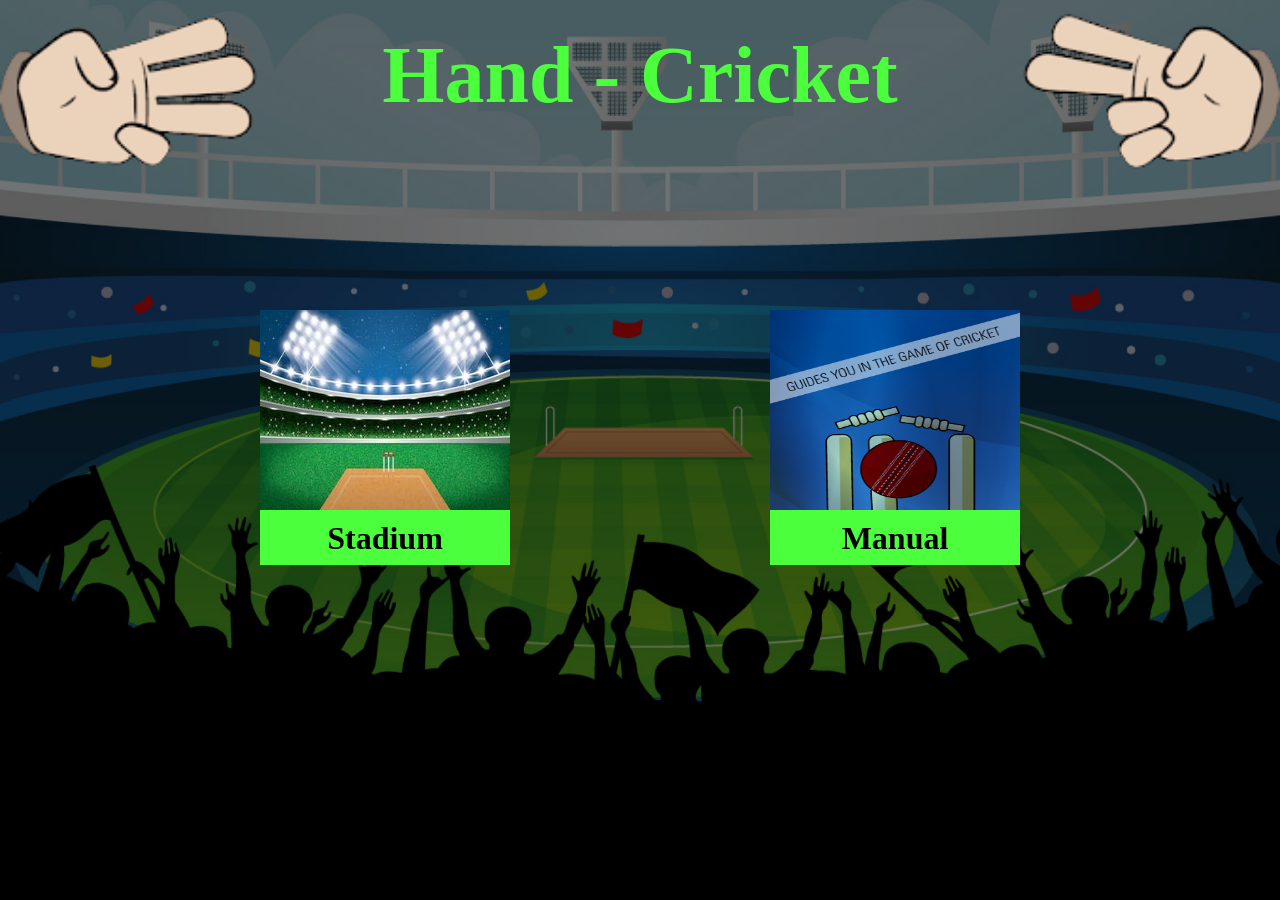
<file: index.html>
<!DOCTYPE html>
<html lang="en">

<head>
  <meta charset="UTF-8">
  <meta name="viewport" content="width=device-width, initial-scale=1.0">
  <title>Hand-Cricket</title>
  <link rel="stylesheet" href="style1.css">
  <link rel="shortcut icon" href="assets/finlogo.png" type="image/x-icon">
</head>

<body>
  <div class="top-part flex">
    <img src="assets/left_heading.png" alt="logo">
    <h1>Hand - Cricket</h1>
    <img src="assets/right_heading.png" alt="logo">
  </div>

  <div class="main-part">
    <div class="options" id="play">
      <img src="assets/cricket-stadium.jpg" alt="stadium-image">
      <h1>Stadium</h1>
    </div>
    <div class="options" id="instructions">
      <img src="assets/manual2.png" alt="manual-image">
      <h1>Manual</h1>
    </div>
  </div>

  <script>
    // MAKING STADIUM AND MANUAL BUTTON FUNCTIONAL 

    const instr = document.getElementById("instructions")
    const play = document.getElementById("play")

    play.addEventListener("click", () => {
      window.location.href = "toss.html"
    })

    instr.addEventListener("click", () => {
      window.location.href = "manual.html"
    })

  //ADDING BACKGROUND MUSIC
    
    window.addEventListener("click", () => {
      let backy = new Audio("assets/Cricket T20 Worldcup Scorecard Music.mp3")
      backy.play();
      backy.loop = true;
    })

      let backy = new Audio("assets/Cricket T20 Worldcup Scorecard Music.mp3")
      backy.play();
      backy.loop = true;

  </script>
</body>

</html>
</file>
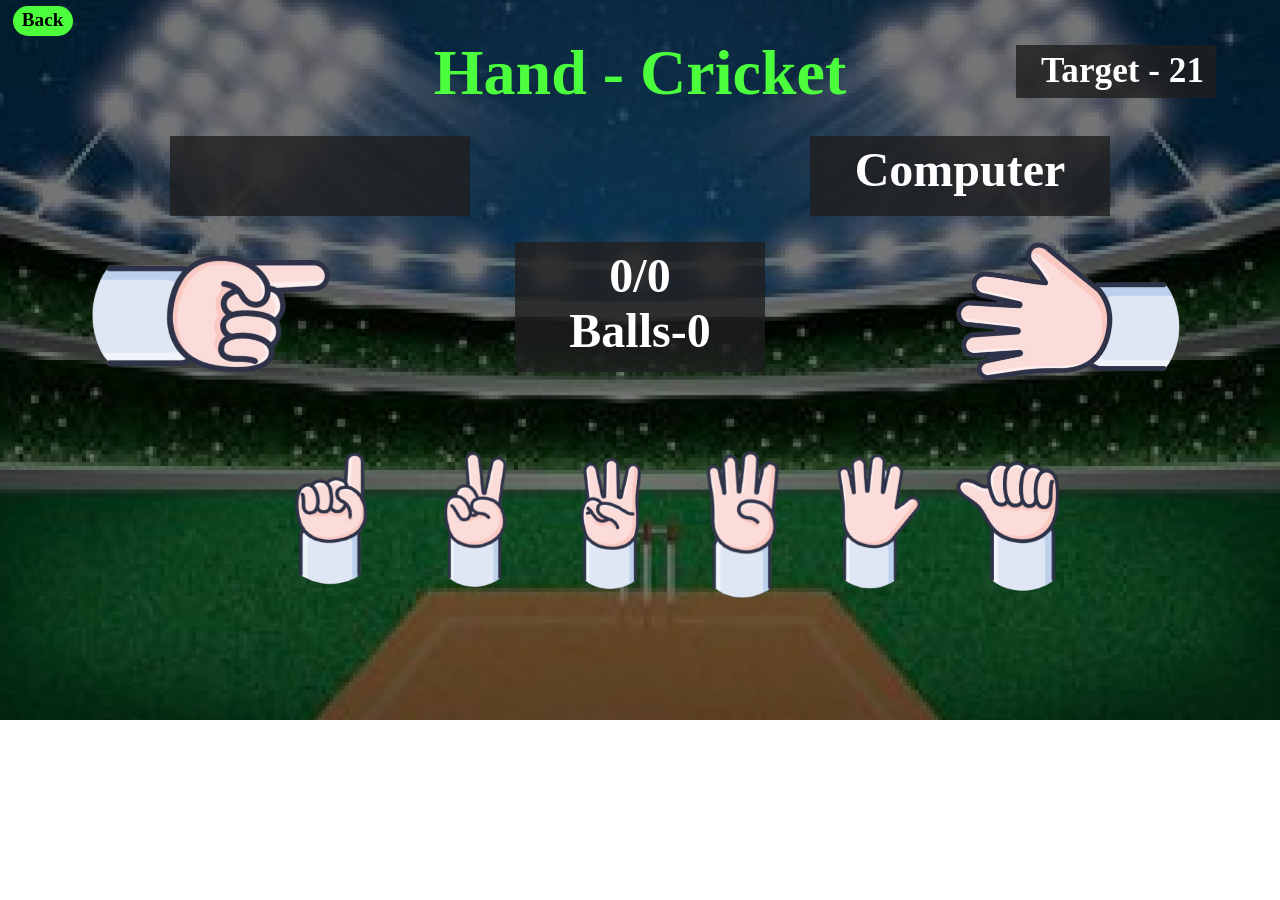
<file: bat-game.html>
<!DOCTYPE html>
<html lang="en">

<head>
    <meta charset="UTF-8">
    <meta name="viewport" content="width=device-width, initial-scale=1.0">
    <title>Hand - Cricket</title>
    <link rel="stylesheet" href="style4.css">
    <link rel="shortcut icon" href="assets/finlogo.png" type="image/x-icon">
</head>

<body>
    <div class="exit">
        <h1>Back</h1>
    </div>
    <div class="top-part">
        <h1>Hand - Cricket</h1>
    </div>
    <div class="target">
        <h1>Target - <span id="tagrt"></span> </h1>
    </div>

    <div class="flex-names">
        <div class="names">
            <h1 id="nicname"></h1>
        </div>
        <div class="names">
            <h1>Computer</h1>
        </div>
    </div>

    <div class="main-container">
        <div class="hands left">
            <img src="left_hand-ONE-.png" alt="left_hand-ONE" id="hand-left">
        </div>
        <div class="score-board">
            <span class="flex-runs">
                <h1 id="runs">0</h1>
                <h1>/</h1>
                <h1 id="wickets">0</h1>
            </span>
            <span class="flex-runs">
                <h1>Balls </h1>
                <h1> - </h1>
                <h1 id="balls"> 0</h1>
            </span>
        </div>
        <div class="hands right">
            <img src="right_hand-FIVE.png" alt="" id="comp-img" width="1600px">
        </div>
    </div>
    <div class="all-images">
        <img src="assets/ONE_straight.png" alt="image1" width="150px" height="180px">
        <img src="assets/TWO_straight.png" alt="image2" width="130px">
        <img src="assets/THREE_straigth.png" alt="image3" width="130px">
        <img src="assets/FOUR_straight.png" alt="image4" width="130px" height="172px">
        <img src="assets/FIVE_straight.png" alt="image5" width="130px" id="img5">
        <img src="assets/straight-SIX.png" alt="image6" width="130px" height="172px">
    </div>
    <script src="bat-game.js"></script>
</body>

</html>
</file>
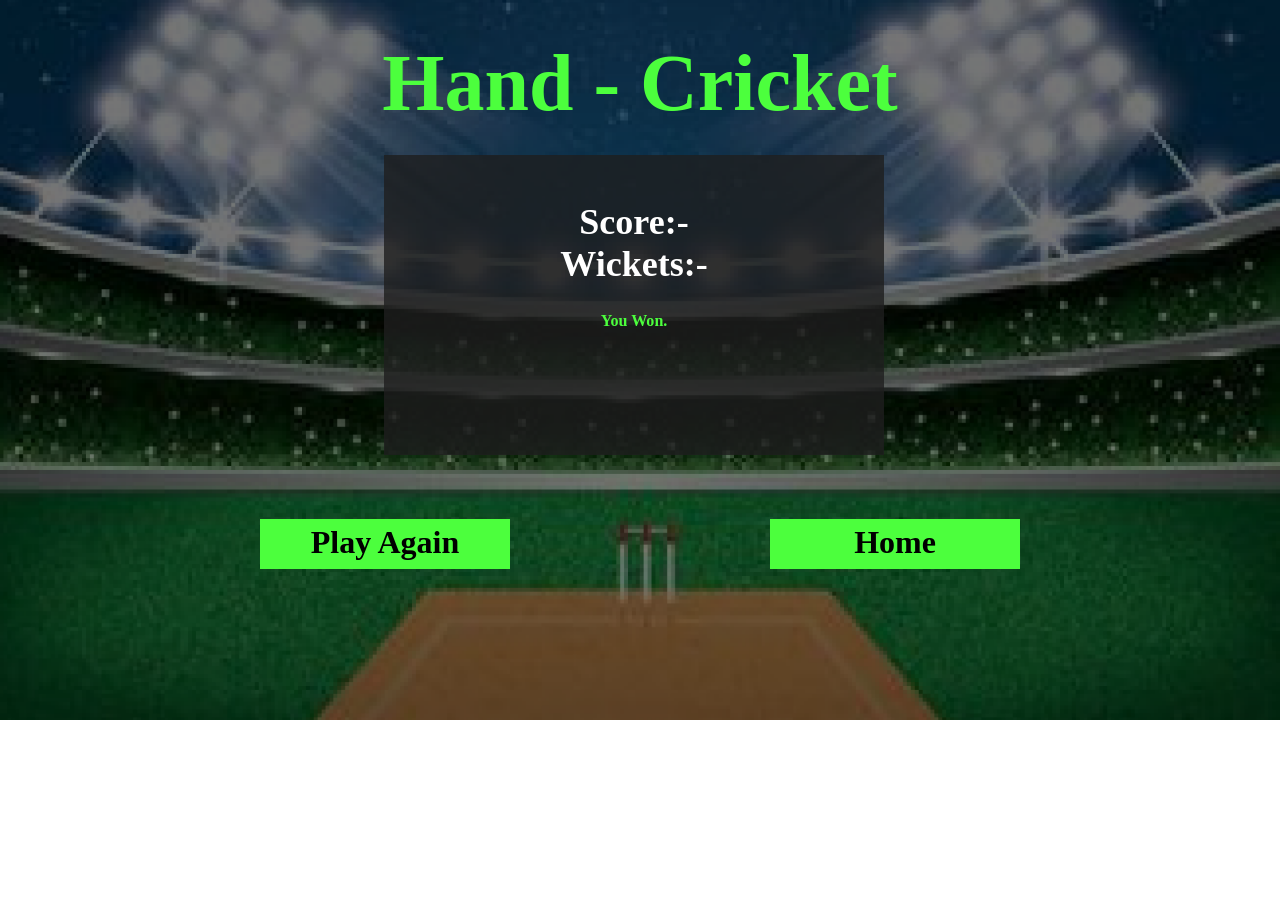
<file: game-over.html>
<!DOCTYPE html>
<html lang="en">

<head>
    <meta charset="UTF-8">
    <meta name="viewport" content="width=device-width, initial-scale=1.0">
    <title>Game-Over</title>
    <link rel="stylesheet" href="style5.css">
    <link rel="shortcut icon" href="assets/finlogo.png" type="image/x-icon">
</head>

<body>
    <div class="top-part">
        <h1>Hand - Cricket</h1>
    </div>
    <div class="main-container1">
        <h1 id="quotes"></h1><br>
        <h2>Score:- <span id="last-score">32</span></h2>
        <h2>Wickets:- <span id="last-wick">0</span></h2><br>
        <h6 id="win-loss">You Won.</h6>
    </div>
    <div class="flex-btns">
        <div class="style-buttn" id="ply-agn">
            <h1>Play Again</h1>
        </div>
        <div class="style-buttn" id="home">
            <h1>Home</h1>
        </div>
    </div>
    <script src="game-over.js"></script>
</body>
</html>
</file>
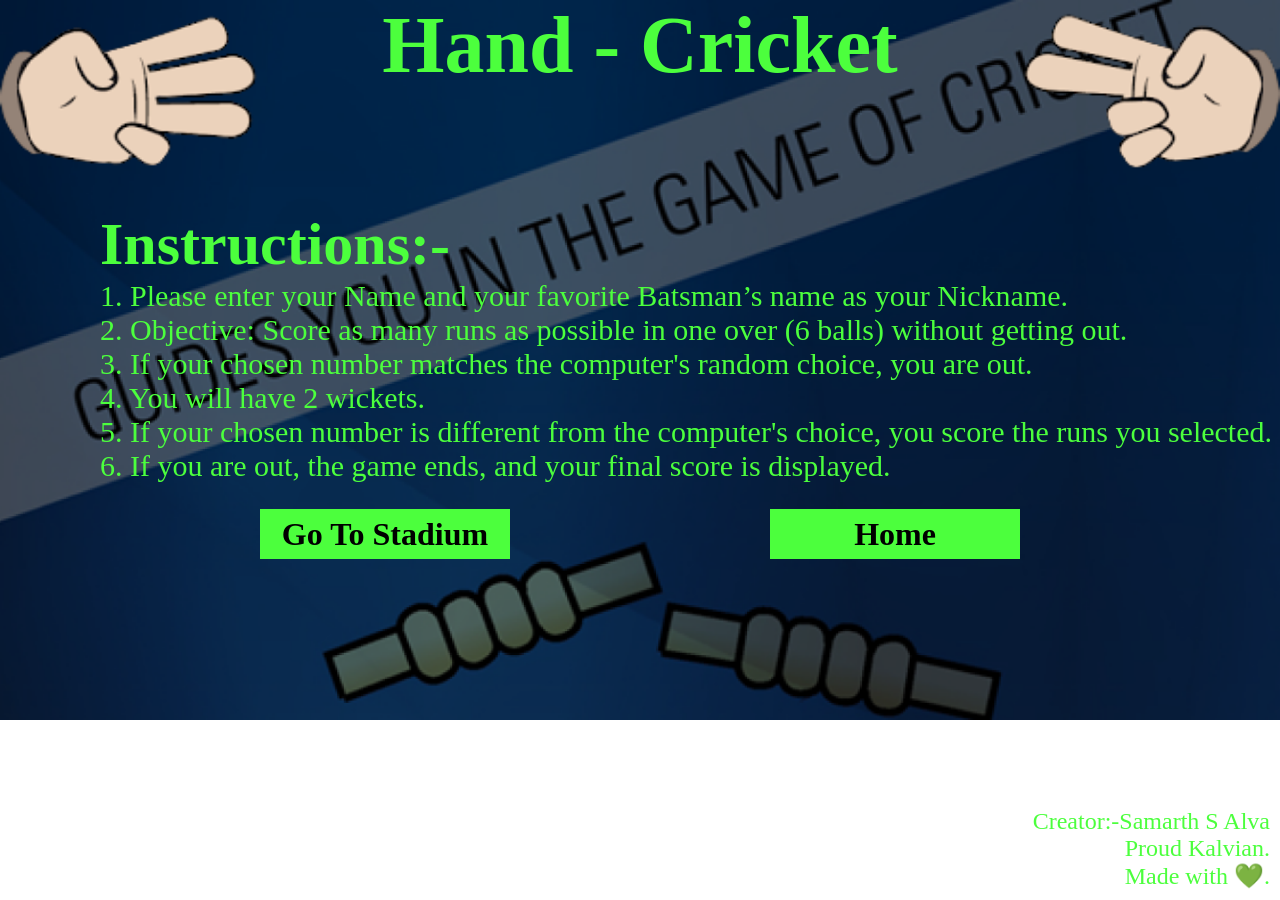
<file: manual.html>
<!DOCTYPE html>
<html lang="en">

<head>
    <meta charset="UTF-8">
    <meta name="viewport" content="width=device-width, initial-scale=1.0">
    <title>Instructions</title>
    <link rel="stylesheet" href="style2.css">
    <link rel="shortcut icon" href="assets/finlogo.png" type="image/x-icon">
</head>

<body>
    <div class="top-part flex">
        <img src="assets/left_heading.png" alt="logo">
        <h1>Hand - Cricket</h1>
        <img src="assets/right_heading.png" alt="logo">
    </div>
    <div class="instructions">
        <p>
        <h1>Instructions:- </h1>
        1. Please enter your Name and your favorite Batsman’s name as your Nickname. <br>
        2. Objective: Score as many runs as possible in one over (6 balls) without getting out. <br>
        3. If your chosen number matches the computer's random choice, you are out. <br>
        4. You will have 2 wickets. <br>
        5. If your chosen number is different from the computer's choice, you score the runs you selected. <br>
        6. If you are out, the game ends, and your final score is displayed.</p>
    </div>
    <div class="flexy">
        <div id="play-button">
            <h1>Go To Stadium</h1>
        </div>
        <div id="home">
            <h1>Home</h1>
        </div>
    </div>
    <div class="credits">
        <p>Creator:-Samarth S Alva <br>
            Proud Kalvian. <br>Made with 💚.
        </p>
    </div>

    <script>
        // MAKING GO TO STADIUM AND HOME BUTTON FUNCTIONAL

        const stad = document.getElementById("play-button")
        const home = document.getElementById("home")

        home.addEventListener("click", () => {
            window.location.href = "index.html"
        })

        stad.addEventListener("click", () => {
            window.location.href = "toss.html"
        })

        window.addEventListener("load", () => {
            let back = new Audio("assets/Cricket T20 Worldcup Scorecard Music.mp3")
            back.play();
            back.loop = true;
        })

    </script>
</body>

</html>
</file>
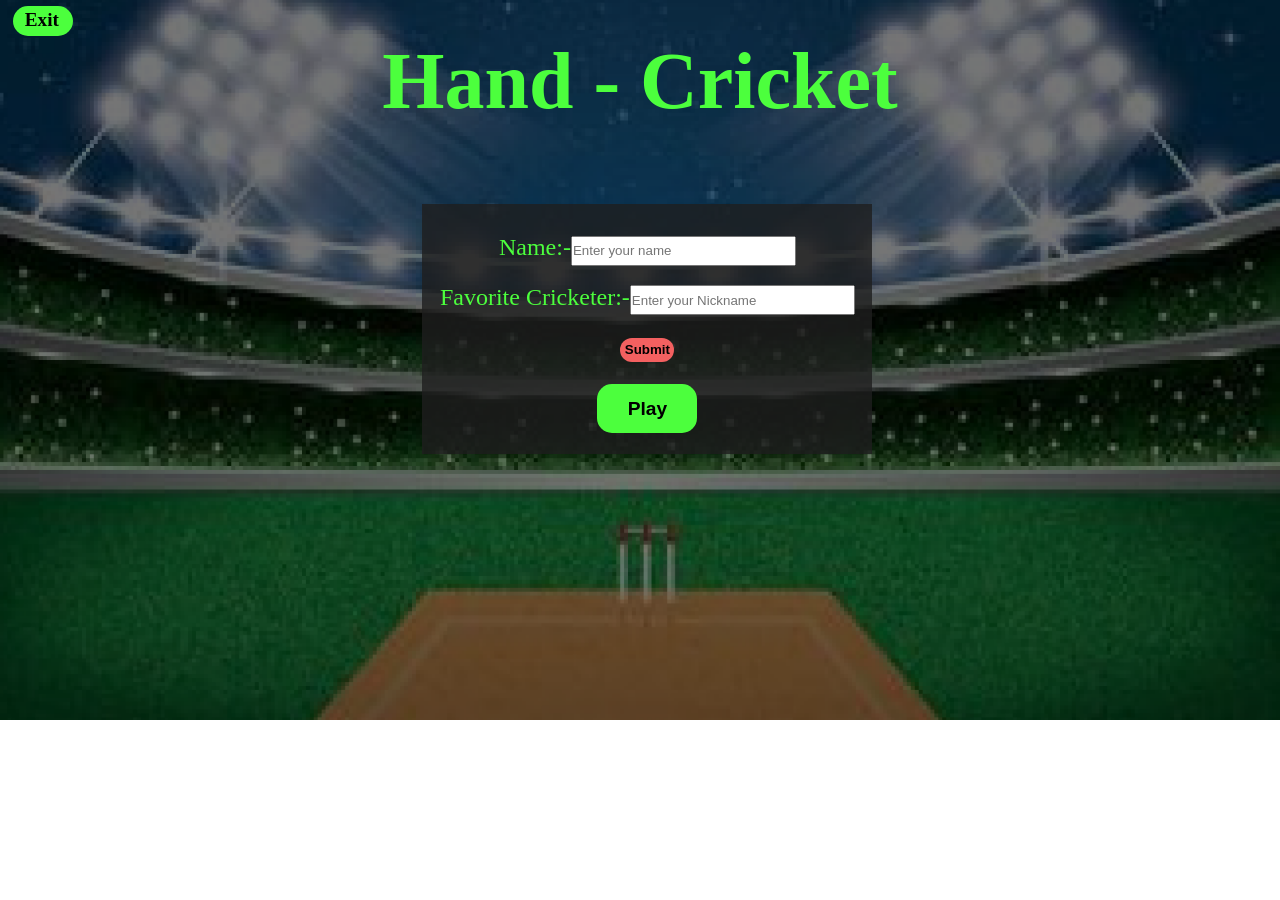
<file: toss.html>
<!DOCTYPE html>
<html lang="en">

<head>
    <meta charset="UTF-8">
    <meta name="viewport" content="width=device-width, initial-scale=1.0">
    <title>Toss Page</title>
    <link rel="stylesheet" href="style3.css">
    <link rel="shortcut icon" href="assets/finlogo.png" type="image/x-icon">
</head>

<body>
    <div class="exit">
        <h1>Exit</h1>
    </div>
    <div class="top-part">
        <h1>Hand - Cricket</h1>
    </div>

    <div class=name-container>
        <div>
            Name:-<input type="text" name="full-name" placeholder="Enter your name" id="frst-name">
        </div>
        <div>
            Favorite Cricketer:-<input type="text" name="nick-name" placeholder="Enter your Nickname" id="nick-name">
        </div>
        <button id="submit"> Submit </button><br>
        <button id="lets-go"> Play</button>
    </div>

    <script src="toss.js"></script>
</body>


</html>
</file>
<file: style1.css>
* {
    margin: 0;
    padding: 0;
    box-sizing: border-box;
  }

body{
    background-color: black;
    color: rgba(76, 255, 61, 1);
    background-image: url(assets/backgrnd-index.png);
    background-repeat: no-repeat;
    background-size: cover;
}

/* TOP_PART */

.top-part img{
    width: 300px;
    margin-top: -50px;
}

@import url('https://fonts.googleapis.com/css2?family=Lemon&family=Playpen+Sans:wght@200&display=swap');
.top-part h1{
    font-size: 5em;
    font-family: 'Playpen Sans', cursive;
    text-align: center;
    margin-top: 30px;
}

.flex{
    display: flex;
    justify-content: space-between;
}


/* MAIN_PART */

.main-part{
    display: flex;
    justify-content: space-evenly;
    margin-top: 60px;
}

.main-part img{
    width: 250px;
    height: 200px;
}

/* STADIUM AND MANUAL TEXT  */
.options {
    cursor:pointer;
}
.options h1{
    background-color:rgba(76, 255, 61, 1) ;
    color: black;
    height: 55px;
    text-align: center;
    margin-top: -4px;
    padding-top: 10px;
}

a{
    text-decoration: none;
    color: black;
}


/* RESPONSIVE PART  */

@media screen and (max-width:600px){
    
    .top-part img{
        width: 280px;
        margin-top: 1px;
    }
    .top-part h1{
        width: 20em;
        margin-top: 40px;
        font-size: 2em;
    }
    .flex {
        display: flex;
    }

    .main-part{
        flex-direction: column;
        height: 550px;
        justify-content: space-around;
        align-items:center;
    }

}
</file>
<file: style4.css>
* {
    margin: 0;
    padding: 0;
    box-sizing: border-box;
}

body {
    background-image: url(assets/backgrnd_toss.png);
    background-repeat: no-repeat;
    background-size: cover;
    color: rgba(76, 255, 61, 1);
}


/* TOP PART  */
.exit {
    background-color: rgba(76, 255, 61, 1);
    color: black;
    width: 60px;
    height: 30px;
    border-radius: 50px;
    margin-top: 0.5%;
    margin-left: 1%;
    cursor: pointer;
}

.exit h1 {
    font-size: 1.2em;
    padding: 5%;
    margin-left: 10%;
}

.top-part h1 {
    font-size: 4em;
    font-family: 'Playpen Sans', cursive;
    text-align: center;
}

.target{
    color: white;
    background-color: rgba(30, 30, 30, 0.8);
    width: 200px;
    font-size: 1.1em;
    position: absolute;
    top: 5%;
    right: 5%;
    display: flex;
    padding: 0.5%;
}

.target h1{
    margin-left:10%;
}

/* NAMES PART  */

.flex-names {
    display: flex;
    justify-content: space-around;
}

.names {
    text-align: center;
    font-size: 1.5em;
    width: 300px;
    height: 80px;
    background-color: rgba(30, 30, 30, 0.8);
    color: white;
    padding-top: 0.5%;
    margin-top: 2%;
}



/* SCORE PART  */
.score-board {
    text-align: center;
    font-size: 1.5em;
    width: 250px;
    height: 130px;
    background-color: rgba(30, 30, 30, 0.8);
    color: white;
    padding-top: 0.5%;
    margin-top: 2%;
}
.flex-runs{
    width:250px ;
    /* padding-left: 3.5em; */
    display: flex;
    justify-content: center;
}


.hands img {
    width: 150px;
}

/* MAIN PART STYLING  */
.main-container {
    display: flex;
    justify-content: space-around;
}

.main-container img {
    width: 300px;
}

.all-images {
    width: 950px;
    margin-left: 20%;
    cursor: pointer;
}

#img1 {
    margin-top: -5%;
}

/* RESPONSIVE PART  */


@media screen and (max-width:600px) {
    .top-part h1 {
        font-size: 2.5em;
        text-align: center;
        margin-top: 2%;
    }

    .exit {
        margin-top: 3%;
        margin-left: 3%;
    }

    .names {
        font-size: 0.5em;
        padding-top: 1%;
        margin-top: 3%;
        width: 100px;
        height: 30px;
    }

    .score-board {
        font-size: 0.5em;
        width: 100px;
        height: 40px;
        margin-top: 4%;
    }

    .hands img {
        width: 200px;
    }

    .all-images {
        margin-top: 10%;
        margin-bottom: 6%;
        margin-left: 8em;
        width: 100px;
        display: grid;
        align-items: center;
        grid-template-columns: repeat(3,100px);
    }
    
}
</file>
<file: style5.css>
* {
    margin: 0;
    padding: 0;
    box-sizing: border-box;
}

body {
    background-image: url(assets/backgrnd_toss.png);
    background-repeat: no-repeat;
    background-size: cover;
    color: rgba(76, 255, 61, 1);
}


/* TOP PART  */
.top-part h1 {
    font-size: 5em;
    font-family: 'Playpen Sans', cursive;
    text-align: center;
    margin-top: 3%;
}

/* MAIN CONTAINER  */
.main-container1 {
    text-align: center;
    font-size: 1.5em;
    width: 500px;
    height: 300px;
    background-color: rgba(30, 30, 30, 0.8);
    color: white;
    padding-top: 1.5%;
    margin-top: 2%;
    margin-left: 30%;
}

#win-loss{
    color: rgba(76, 255, 61, 1);
}

/* PLAY AND HOME BUTTON  */
.flex-btns{
    margin-top: 5%;
    display: flex;
    justify-content: space-evenly;
}

.style-buttn{
    width: 250px;
    height: 50px;
    text-align: center;
    background-color:rgba(76, 255, 61, 1) ;
    color: black;
    cursor: pointer;
}

.style-buttn h1{
    margin-top: 2%;
}
</file>
<file: style2.css>
* {
    margin: 0;
    padding: 0;
    box-sizing: border-box;
}

body {
    background-image: url(assets/backgrnd_manual.png);
    background-repeat: no-repeat;
    background-size: cover;
    color: rgba(76, 255, 61, 1);
}

/* TOP_PART */

.top-part img {
    width: 300px;
    margin-top: -50px;
}

@import url('https://fonts.googleapis.com/css2?family=Lemon&family=Playpen+Sans:wght@200&display=swap');

.top-part h1 {
    font-size: 5em;
    font-family: 'Playpen Sans', cursive;
    text-align: center;
}

.flex{
    display: flex;
    justify-content: space-between;
}

/* INSTRUCTIONS PART */

.instructions {
    margin-left: 100px;
    margin-top: -40px;
    font-size: 30px;
}

/* PLAY BUTTON  */
#play-button {
    background-color: rgba(76, 255, 61, 1);
    color: black;
    width: 250px;
    height: 50px;
    text-align: center;
    cursor: pointer;
}

#home {
    background-color: rgba(76, 255, 61, 1);
    color: black;
    width: 250px;
    height: 50px;
    text-align: center;
    cursor: pointer;
}

#play-button h1 {
    padding-top: 3%;
}

#home h1 {
    padding-top: 3%;
}


.flexy {
    display: flex;
    justify-content: space-evenly;
    margin-top: 2%;
}

/* CREDIT  */

.credits {
    position: fixed;
    right: 10px;
    bottom: 10px;
    font-size: 1.5em;
    text-align: right;
}


/* RESPONSIVE PART  */

@media screen and (max-width:600px) {

    .top-part img {
        width: 280px;
        margin-top: 1px;
    }

    .top-part h1 {
        width: 20em;
        margin-top: 40px;
        font-size: 35px;
    }

    .flex {
        display: flex;
    }

    .instructions {
        margin-left: 2em;
        margin-top: 5em ;
        font-size: 1.5em;
        line-height: 150%;
    }

    #play-button {
        margin-bottom: 12.5%;
        margin-top: 50px;
        margin-left: 180px;
    }

    .credits {
        position: static;
        margin-right: 30%;
        margin-top: -6%;
        margin-bottom: 6%;
        /* text-align: right; */
    }
    .flexy{
        width: 100px;
    }
}
</file>
<file: style3.css>
* {
    margin: 0;
    padding: 0;
    box-sizing: border-box;
}

body {
    background-image: url(assets/backgrnd_toss.png);
    background-repeat: no-repeat;
    background-size: cover;
    color: rgba(76, 255, 61, 1);
}

/* TOP PART  */

.exit{
    background-color: rgba(76, 255, 61, 1);
    color: black;
    width: 60px;
    height: 30px;
    border-radius: 50px;
    margin-top: 0.5%;
    margin-left: 1%;
    cursor: pointer;
}

.exit h1{
    font-size: 1.2em;
    padding: 5%;
    margin-left: 15%;
}

.top-part h1 {
    font-size: 5em;
    font-family: 'Playpen Sans', cursive;
    text-align: center;
}

/* NAME ENTERING PART  */

.name-container{
    text-align: center;
    font-size: 1.5em;
    width: 450px;
    height: 250px;
    background-color: rgba(30, 30, 30, 0.8);
    padding-top: 30px ;
    margin-left: 33%;
    margin-top: 6%;
}

input{
    width: 50%;
    height: 30px;
    margin-bottom: 4%;
}

/* BUTTON MODIFICATIONS */
#submit{
    background-color: rgba(243, 96, 96, 1);
    padding: 1% ;
    border-radius: 15px;
    border: none;
    font-weight: bolder;
    color: black;
    cursor: pointer;
}

#lets-go{
    background-color: rgba(76, 255, 61, 1);
    padding: 3%;
    width: 100px;
    border-radius: 15px;
    font-size: 0.8em;
    border: none;
    font-weight: bolder;
    color: black;
    cursor: pointer;
    margin-top: 5%;
}

/* BATTING OR BOWLING PART  */

.toss{
    display: flex;
    justify-content: space-around;
    margin-top: 2%;
}

.toss img{
    width: 250px;
    height: 200px;
}

.options{
    cursor: pointer;
}

.options h1{
    background-color: rgba(76, 255, 61, 1);
    color: black;
    width: 250px;
    height: 50px;
    text-align: center;
    margin-top: -2%;
    padding-top: 5px;
}


@media screen and (max-width:600px) {
    .top-part h1 {
        font-size: 3em;
        text-align: center;
        margin-top:4%;
    }
    
    .name-container{
        margin-left:15%;
    }
    .toss{
        flex-direction: column;
        align-items: center;
        padding-bottom: 6%;
        margin-top: 6%;
    }
    .options{
        margin-top: 7%;
    }

    .exit{
        margin-top: 3%;
        margin-left: 3%;
    }

}
</file>
